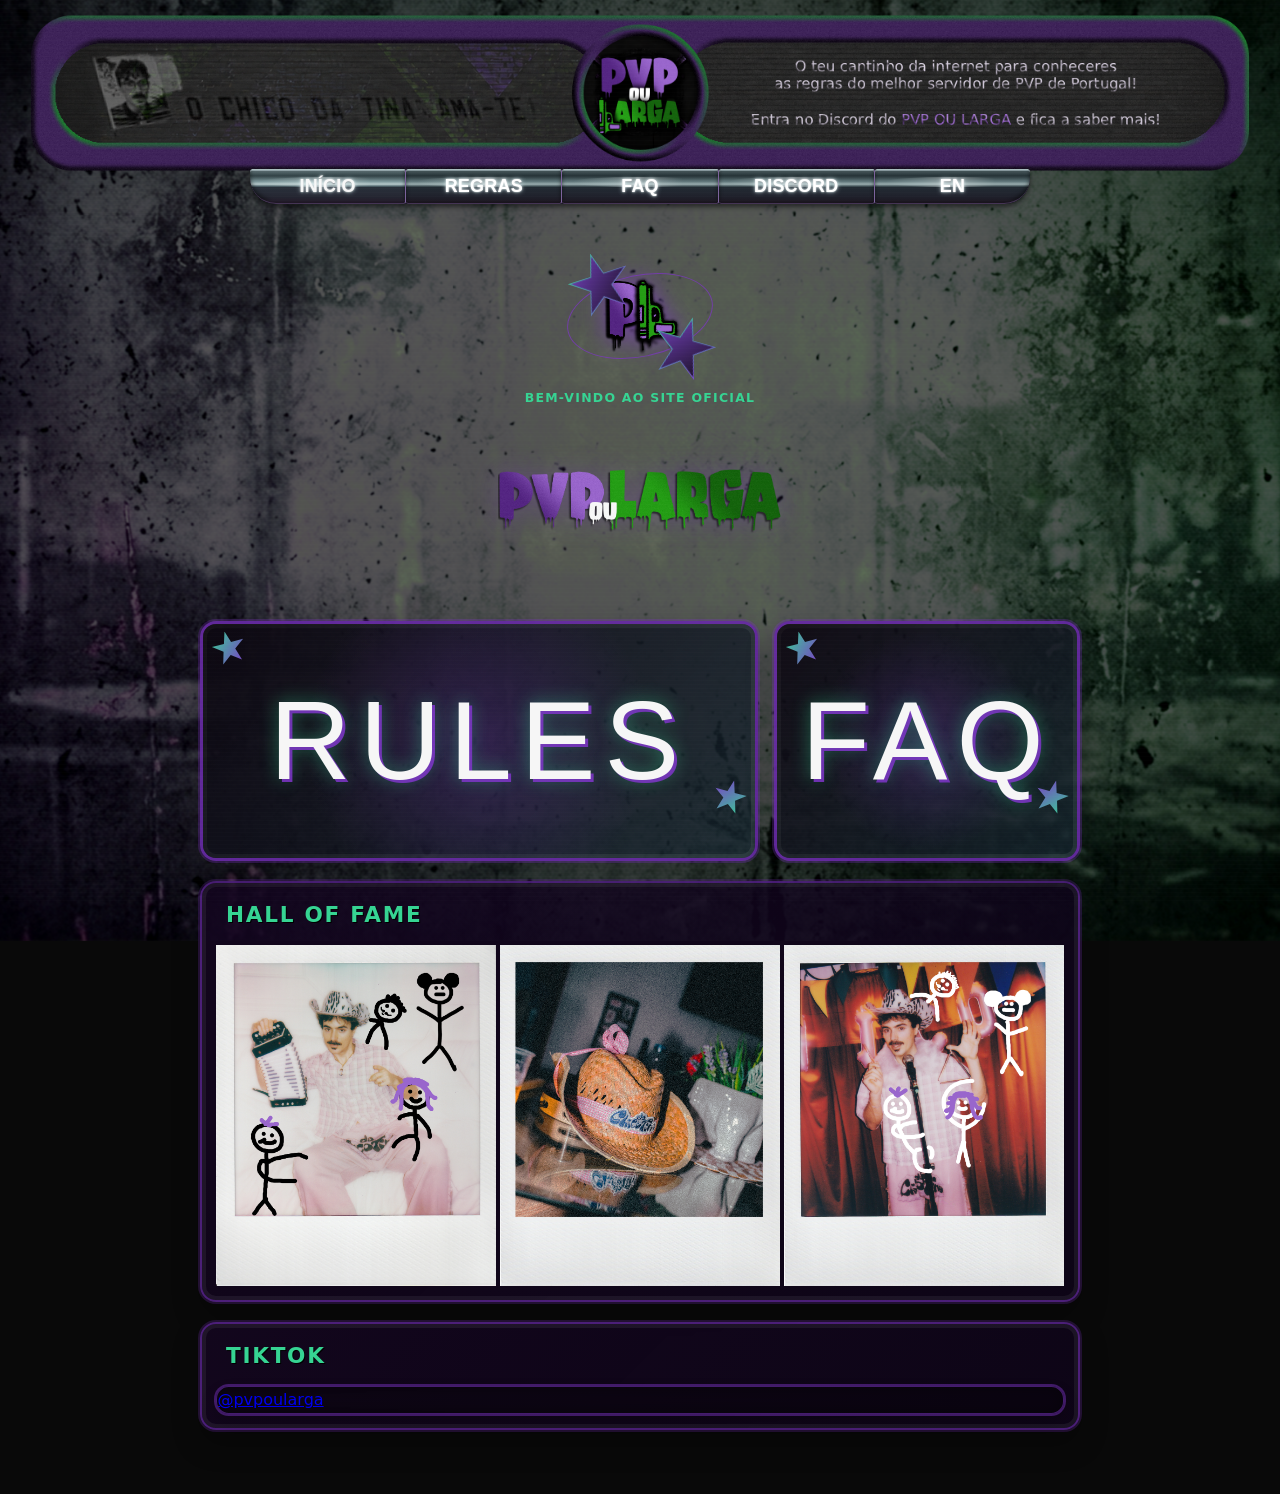
<file: index.html>
<!DOCTYPE html>
<html lang="en">
<head>
  <meta charset="UTF-8" />
  <meta http-equiv="refresh" content="0; url=./home/" />
  <title>Redirecting...</title>
  <script>
    window.location.replace('./home/');
  </script>
</head>
<body>
  <p>Redirecting to <a href="./home/">./home/</a>...</p>
</body>
</html>
</file>
<file: site/src/styles.css>
:root {
  --bg: #090909;
  --bg-soft: #141414;
  --text: #f6f6f6;
  --text2: #7f35c9;
  --muted: #9f9f9f;
  --accent: #36d493;
  --accent-2: #66f094;
  --stroke: rgba(255, 255, 255, 0.15);
  --shadow: 0 16px 40px rgba(0, 0, 0, 0.4);
  --content-width: 1120px;
}

html {
  min-height: 100%;
  background: var(--bg);
}

body {
  position: relative;
  margin: 0;
  width: 100%;
  min-height: 100vh;
  overflow-x: hidden;
  color: var(--text);
  background: transparent;
  font-family: Inter, ui-sans-serif, system-ui, -apple-system, BlinkMacSystemFont, "Segoe UI", sans-serif;
  letter-spacing: 0;
  line-height: 1.6;
}

/* Fundo enviado pelo utilizador + efeito global de televisão antiga. */
body::before,
body::after {
  position: fixed;
  inset: -4px;
  pointer-events: none;
  content: '';
}

body::before {
  z-index: -1;
  background:
    linear-gradient(rgba(8, 10, 12, 0.36), rgba(8, 10, 12, 0.36)),
    url('../images/old-tv-bg.png') center / cover fixed no-repeat;
  filter: saturate(0.78) contrast(1.1);
  transform: scale(1.08);
  animation: old-tv-flicker 4s ease-in-out infinite;
}

body::after {
  z-index: 999;
  opacity: 0.1;
  background:
    repeating-linear-gradient(
      to bottom,
      rgba(255, 255, 255, 0.07) 0,
      rgba(255, 255, 255, 0.07) 1px,
      transparent 1px,
      transparent 4px
    ),
    radial-gradient(ellipse at center, transparent 48%, rgba(0, 0, 0, 0.58) 100%);
  mix-blend-mode: screen;
  animation: old-tv-roll 8s linear infinite;
}

@keyframes old-tv-flicker {
  0%, 100% { opacity: 0.8; }
  50% { opacity: 0.8; }
}

@keyframes old-tv-roll {
  from { transform: translateY(0); }
  to { transform: translateY(4px); }
}

.container {
  width: min(var(--content-width), calc(100% - 3rem));
}

.site-header {
  position: sticky;
  top: 0;
  background: rgba(9, 9, 9, 0.72);
  border-bottom: 1px solid var(--stroke);
  backdrop-filter: blur(14px);
}

.site-header .container {
  min-height: 4.5rem;
}

.brand {
  justify-content: flex-start;
}

.brand-logo {
  width: auto;
  height: 2.35rem;
}

.main-nav {
  align-items: center;
  gap: 0.25rem;
}

.main-nav a {
  padding: 0.5rem 0.8rem;
  border-radius: 0.45rem;
  color: var(--muted);
  font-size: 0.9rem;
  font-weight: 600;
  transition: color 0.2s ease, background 0.2s ease;
}

.main-nav a:hover,
.main-nav a.active {
  color: var(--text);
  background: rgba(127, 53, 201, 0.18);
}

.main-nav a.active {
  font-weight: 700;
}

.page-main {
  max-width: 820px;
  padding: 5.5rem 0 5rem;
  letter-spacing: 0;
}

.page-main h1,
.hero h1,
.section h2 {
  color: var(--text);
  font-family: Inter, ui-sans-serif, system-ui, sans-serif;
  letter-spacing: -0.045em;
}

.page-main h1 {
  margin: 0 0 1rem;
  font-size: clamp(4.5rem, 6vw, 6.5rem);
  line-height: 1.05;
}

.kicker {
  margin: 0 0 0.75rem;
  color: var(--accent);
  font-size: 0.78rem;
  font-weight: 700;
  letter-spacing: 0.1em;
}

.lead,
.section p,
.card p {
  color: #ffffff;
  font-family: inherit;
  line-height: 1.75;
}

.fivem-meta {
  gap: 0.75rem;
  margin-top: 2rem;
}

.meta-pill {
  min-width: 150px;
  padding: 0.75rem 0.9rem;
  border: 1px solid var(--stroke);
  border-radius: 0.65rem;
  background: rgba(10, 6, 18, 0.65);
}

.meta-label {
  color: var(--muted);
  font-family: inherit;
  font-size: 0.67rem;
  font-weight: 700;
  letter-spacing: 0.06em;
}

.meta-value {
  color: var(--text);
  font-family: inherit;
  font-size: 0.88rem;
  font-weight: 600;
}

.section {
  padding: 3.5rem 0 1rem;
}

.section h2 {
  margin-bottom: 1rem;
  font-size: clamp(1.5rem, 3vw, 2rem);
}

.rule-notice {
  display: flex;
  align-items: flex-start;
  gap: 0.85rem;
  margin: 1.25rem 0 1.5rem;
  padding: 0.9rem 1rem;
  border: 1px solid rgba(255, 92, 92, 0.12);
  border-radius: 0.45rem;
  background: rgba(87, 48, 48, 0.58);
}

.rule-notice-icon {
  flex: 0 0 auto;
  padding-top: 0.15rem;
  color: #ff4242;
  font-size: 1.05rem;
}

.rule-notice p {
  margin: 0;
  color: var(--text);
  font-weight: 600;
  line-height: 1.5;
}

.cards {
  grid-template-columns: repeat(2, minmax(0, 1fr));
  gap: 1rem;
  margin-top: 1.5rem;
}

.card {
  border: calc(1 * var(--detail-unit, 1px)) solid rgba(62, 23, 100, 1);
  border-radius: 0.75rem;
  background: linear-gradient(135deg, rgb(20, 6, 32), rgb(16, 4, 29));
  box-shadow: none;
}

.card {
  padding: 1.35rem;
  transition: transform 0.2s ease, border-color 0.2s ease, box-shadow 0.2s ease;
}

.card:hover {
  border-color: rgba(160, 92, 230, 0.75);
  box-shadow: var(--shadow);
  filter: brightness(1.06);
  transform: translateY(-2px);
}

.card h2 {
  margin-bottom: 0.45rem;
  color: var(--text);
  font-size: 1.05rem;
  letter-spacing: -0.015em;
}

.card p {
  margin: 0;
  color: #ffffff;
}

.btn {
  display: inline-flex;
  align-items: center;
  gap: 0.55rem;
  margin-top: 1rem;
  padding: 0.65rem 1rem;
  border: 1px solid rgba(42, 217, 144, 0.55);
  border-radius: 0.5rem;
  color: var(--text);
  background: linear-gradient(90deg, rgba(42, 217, 150, 0.2), rgba(102, 240, 168, 0.18));
  font-family: inherit;
  font-size: 0.9rem;
  box-shadow: 0 4px 12px rgba(0, 0, 0, 0.18);
  transition: background 0.2s ease, transform 0.2s ease;
}

.btn:hover {
  background: linear-gradient(90deg, rgba(42, 217, 150, 0.32), rgba(102, 240, 168, 0.28));
  transform: translateY(-1px);
}

.discord-link {
  display: inline-flex;
  align-items: center;
  justify-content: center;
  margin-top: 1rem;
  color: var(--text2);
  text-decoration: none;
  transition: color 0.2s ease, transform 0.2s ease;
}

.discord-link:hover,
.discord-link:focus-visible {
  color: var(--accent-2);
  transform: translateY(-2px);
}

.discord-icon {
  font-size: 2rem;
  line-height: 1;
  flex: 0 0 auto;
}

/* Active page-specific layout helpers. */
.page-main [id] {
  scroll-margin-top: 6.5rem;
}

.one-page-main {
  min-height: 100vh;
}

#site-menu {
  width: 96%;
  margin: 1vw auto 0;
}

.site-image-banner,
.site-image-banner a {
  display: block;
  width: 100%;
}

.site-image-banner img {
  display: block;
  width: 100%;
  height: auto;
}

.retro-tabs {
  /* Scale the entire menu together once its 780px width reaches the header. */
  font-size: min(16px, 1.96923077vw);
  display: flex;
  align-items: stretch;
  width: min(780px, 100%);
  height: 2em;
  min-height: 2em;
  box-sizing: border-box;
  margin: -0.2em auto 1.5em;
  overflow: hidden;
  border: 0.0625em solid rgba(4, 6, 12, 0.98);
  border-radius: 0 0 1.15em 1.15em;
  background: linear-gradient(180deg, rgba(72, 98, 101, 0.92), rgba(6, 10, 16, 0.99) 38%, rgba(19, 27, 31, 0.99));
  box-shadow: 0 calc(5 * var(--detail-unit, 1px)) calc(10 * var(--detail-unit, 1px)) rgba(0, 0, 0, 0.62), inset 0 calc(1 * var(--detail-unit, 1px)) calc(1 * var(--detail-unit, 1px)) rgba(255, 255, 255, 0.3), inset 0 calc(-5 * var(--detail-unit, 1px)) calc(6 * var(--detail-unit, 1px)) rgba(0, 0, 0, 0.7);
}

.retro-tabs :is(a, button) {
  position: relative;
  display: inline-flex;
  flex: 1 1 0;
  min-width: 0;
  align-items: center;
  justify-content: center;
  overflow: hidden;
  padding: 0.410256em 0.705128em;
  border-top: calc(1 * var(--detail-unit, 1px)) solid rgba(255, 255, 255, 0.3);
  border-right: calc(1 * var(--detail-unit, 1px)) solid rgba(3, 5, 10, 0.95);
  border-bottom: calc(2 * var(--detail-unit, 1px)) solid rgba(3, 5, 10, 0.95);
  color: var(--text);
  background: linear-gradient(180deg, rgba(93, 126, 130, 0.7) 0%, rgba(31, 57, 63, 0.92) 20%, rgba(5, 10, 16, 0.99) 55%, rgba(23, 31, 35, 0.99) 100%);
  box-shadow: inset 0 calc(1 * var(--detail-unit, 1px)) 0 rgba(255, 255, 255, 0.18), inset 0 calc(-5 * var(--detail-unit, 1px)) calc(8 * var(--detail-unit, 1px)) rgba(0, 0, 0, 0.45);
  font-size: 0.78em;
  line-height: 1.2;
  white-space: nowrap;
  font-weight: 800;
  letter-spacing: 0.1em;
  text-decoration: none;
  text-shadow: 0 calc(1 * var(--detail-unit, 1px)) calc(2 * var(--detail-unit, 1px)) #000;
  transition: color 0.2s ease, filter 0.2s ease, background 0.2s ease;
}

.retro-tabs :is(a, button)::before {
  position: absolute;
  top: 0.25641em;
  right: 8%;
  left: 8%;
  height: 1px;
  content: '';
  background: rgba(255, 255, 255, 0.38);
  opacity: 0.7;
}

.retro-tabs :is(a, button):first-child {
  border-radius: 0 0 0 1.282051em;
}

.retro-tabs :is(a, button):last-child {
  border-right: 0;
  border-radius: 0 0 1.282051em 0;
}

.retro-tabs :is(a, button):hover,
.retro-tabs :is(a, button).is-active {
  color: var(--text);
  background:
    linear-gradient(180deg, rgba(155, 181, 180, 0.78) 0%, rgba(55, 82, 86, 0.96) 13%, rgba(7, 11, 17, 0.99) 45%, rgba(20, 27, 31, 0.99) 100%);
  filter: brightness(1.08);
}

body > .retro-page,
body > .page-main {
  width: min(100% - 2rem, 1040px);
  max-width: none;
  margin: 0 auto;
}

.retro-page {
  padding-bottom: 4rem;
}

.retro-welcome {
  position: relative;
  padding: 1.5rem 1rem 1rem;
  text-align: center;
}

.retro-pl-emblem {
  position: relative;
  display: grid;
  place-items: center;
  width: min(11rem, 42vw);
  height: min(8rem, 32vw);
  margin: 0 auto 0.5rem;
}

.retro-pl-emblem::before {
  position: absolute;
  inset: 18% 8%;
  border: calc(1 * var(--detail-unit, 1px)) solid rgba(127, 53, 201, 0.7);
  border-radius: 50%;
  content: '';
  transform: rotate(-12deg);
}

.retro-pl-emblem img {
  position: relative;
  z-index: 1;
  width: min(7rem, 28vw);
  max-height: 6rem;
  object-fit: contain;
  filter: drop-shadow(0 0 calc(12 * var(--detail-unit, 1px)) rgba(127, 53, 201, 0.65));
}

.retro-star {
  position: absolute;
  z-index: 2;
  width: clamp(2.4rem, 7vw, 4rem);
  aspect-ratio: 1;
  font-size: 0;
  line-height: 1;
  background: linear-gradient(135deg, var(--accent), var(--text2));
  clip-path: polygon(50% 0%, 61% 35%, 98% 35%, 68% 57%, 79% 94%, 50% 72%, 21% 94%, 32% 57%, 2% 35%, 39% 35%);
  filter: drop-shadow(0 0 calc(5 * var(--detail-unit, 1px)) rgba(54, 212, 147, 0.7));
  animation: retro-star-twinkle 2.4s ease-in-out infinite;
}

.retro-star::after {
  position: absolute;
  inset: 3px;
  content: '';
  background: linear-gradient(135deg, rgba(127, 53, 201, 0.9), rgba(9, 9, 9, 0.92));
  clip-path: polygon(50% 0%, 61% 35%, 98% 35%, 68% 57%, 79% 94%, 50% 72%, 21% 94%, 32% 57%, 2% 35%, 39% 35%);
  animation: retro-star-core 2.4s ease-in-out infinite;
}

@keyframes retro-star-twinkle {
  0%, 100% {
    filter: drop-shadow(0 0 calc(5 * var(--detail-unit, 1px)) rgba(54, 212, 147, 0.7));
    opacity: 0.78;
  }
  50% {
    filter: drop-shadow(0 0 calc(16 * var(--detail-unit, 1px)) rgba(54, 212, 147, 1))
      drop-shadow(0 0 calc(26 * var(--detail-unit, 1px)) rgba(127, 53, 201, 0.72));
    opacity: 1;
  }
}

@keyframes retro-star-core {
  0%, 100% { opacity: 0.86; }
  50% { opacity: 0.42; }
}

.retro-star-one {
  top: 0;
  left: 9%;
  transform: rotate(-18deg);
}

.retro-star-two {
  right: 7%;
  bottom: 0;
  transform: rotate(16deg);
  animation-delay: 1.2s;
}

@media (prefers-reduced-motion: reduce) {
  .retro-star,
  .retro-star::after {
    animation: none;
  }
}

.retro-welcome h1 {
  margin: 0 0 0.6rem;
}

.retro-title-image img {
  display: block;
  width: min(100%, 38rem);
  max-height: 10rem;
  margin: 0 auto;
  object-fit: contain;
  filter: drop-shadow(0 0 calc(12 * var(--detail-unit, 1px)) rgba(127, 53, 201, 0.28));
}

.retro-showcase {
  display: grid;
  grid-template-columns: minmax(0, 1.35fr) minmax(0, 0.9fr);
  gap: 1rem;
}

.retro-feature-card,
.retro-hall,
.retro-latest {
  border: calc(1 * var(--detail-unit, 1px)) solid rgba(127, 53, 201, 0.55);
  border-radius: 0.8rem;
  background: linear-gradient(135deg, rgba(20, 6, 32, 0.86), rgba(16, 4, 29, 0.7));
  box-shadow: inset 0 0 0 calc(4 * var(--detail-unit, 1px)) rgba(255, 255, 255, 0.035), var(--shadow);
}

.retro-feature-card {
  position: relative;
  display: block;
  min-height: 14rem;
  overflow: hidden;
  border-color: rgba(127, 53, 201, 0.72);
  background: linear-gradient(135deg, rgba(20, 6, 32, 0.86), rgba(16, 4, 29, 0.7));
  box-shadow: inset 0 0 0 calc(4 * var(--detail-unit, 1px)) rgba(255, 255, 255, 0.035), var(--shadow);
  text-decoration: none;
}

.retro-feature-card::before,
.retro-feature-card::after {
  position: absolute;
  z-index: 2;
  width: 2.1rem;
  aspect-ratio: 1;
  content: '';
  background: linear-gradient(135deg, var(--accent), var(--text2));
  clip-path: polygon(50% 0%, 61% 35%, 98% 35%, 68% 57%, 79% 94%, 50% 72%, 21% 94%, 32% 57%, 2% 35%, 39% 35%);
  filter: drop-shadow(0 0 calc(6 * var(--detail-unit, 1px)) rgba(54, 212, 147, 0.7));
}

.retro-feature-card::before {
  top: 0.45rem;
  left: 0.55rem;
  transform: rotate(-15deg);
}

.retro-feature-card::after {
  right: 0.55rem;
  bottom: 2.8rem;
  background: linear-gradient(135deg, var(--text2), var(--accent));
  transform: rotate(15deg);
}

.retro-feature-card img {
  display: block;
  width: 100%;
  height: 14rem;
  object-fit: cover;
  opacity: 0.82;
  transition: transform 0.25s ease, opacity 0.25s ease;
}

.retro-feature-card:hover img {
  opacity: 1;
  transform: scale(1.04);
}

.retro-card-title {
  position: absolute;
  inset: 0;
  display: grid;
  place-items: center;
  color: var(--text);
  background:
    radial-gradient(circle at center, rgba(127, 53, 201, 0.24), transparent 58%),
    linear-gradient(135deg, rgba(9, 9, 9, 0.62), rgba(54, 212, 147, 0.12));
  font-family: 'URBAN VIBES', Inter, sans-serif;
  font-size: clamp(3.5rem, 10vw, 7rem);
  font-weight: 400;
  letter-spacing: 0.08em;
  line-height: 1;
  text-align: center;
  text-shadow: calc(3 * var(--detail-unit, 1px)) calc(3 * var(--detail-unit, 1px)) 0 rgba(127, 53, 201, 0.85), 0 0 calc(18 * var(--detail-unit, 1px)) rgba(54, 212, 147, 0.45);
  transition: color 0.2s ease, background 0.2s ease, text-shadow 0.2s ease;
}

.retro-feature-card:hover .retro-card-title {
  color: var(--accent);
  background:
    radial-gradient(circle at center, rgba(127, 53, 201, 0.42), transparent 62%),
    linear-gradient(135deg, rgba(9, 9, 9, 0.48), rgba(54, 212, 147, 0.18));
  text-shadow: calc(3 * var(--detail-unit, 1px)) calc(3 * var(--detail-unit, 1px)) 0 rgba(127, 53, 201, 0.95), 0 0 calc(25 * var(--detail-unit, 1px)) rgba(54, 212, 147, 0.7);
}

.retro-hall,
.retro-latest {
  margin-top: 1.25rem;
  padding: 0.8rem;
}

.retro-hall h2,
.retro-latest h2 {
  margin: 0 0 0.7rem;
  padding: 0 0.45rem;
  color: var(--accent);
  font-size: 1.25rem;
  letter-spacing: 0.08em;
}

.retro-latest-grid {
  display: grid;
  grid-template-columns: minmax(0, 1.65fr) minmax(150px, 0.7fr);
  gap: 0.8rem;
}

.retro-tiktok-preview {
  display: flex;
  justify-content: center;
  min-height: 15rem;
  overflow: hidden;
  border: calc(1 * var(--detail-unit, 1px)) solid rgba(127, 53, 201, 0.5);
  border-radius: 0.65rem;
  background: rgba(9, 9, 9, 0.32);
}

.retro-tiktok-preview .tiktok-embed {
  width: 100% !important;
  max-width: none !important;
  min-width: 0 !important;
  margin: 0 !important;
}

.retro-tiktok-preview {
  display: flex;
  justify-content: center;
  min-height: 14rem;
  overflow: hidden;
  border: calc(1 * var(--detail-unit, 1px)) solid rgba(127, 53, 201, 0.5);
  border-radius: 0.65rem;
  background: rgba(9, 9, 9, 0.32);
}


.page-main h1 {
  font-family: 'URBAN VIBES', Inter, sans-serif;
  font-weight: 800;
  letter-spacing: 0.06em;
}

@media (max-width: 650px) {
  .retro-showcase,
  .retro-latest-grid { grid-template-columns: 1fr; }
  .retro-feature-card,
  .retro-feature-card img { min-height: 12rem; height: 12rem; }
}

/* Layout inspired by the requested portal reference. The banner above remains untouched. */
body > .retro-page {
  width: min(880px, calc(100vw - 2rem));
  max-width: none;
  margin: 0 auto;
  padding-bottom: 4rem;
}

.retro-showcase {
  grid-template-columns: minmax(0, 1.55fr) minmax(260px, 0.85fr);
  gap: 1rem;
  margin-top: 1rem;
}

.retro-feature-card,
.retro-feature-card img {
  height: 15rem;
  min-height: 15rem;
}

.retro-feature-card {
  border-radius: 1rem;
  border-width: calc(3 * var(--detail-unit, 1px));
  box-shadow:
    inset 0 0 0 calc(4 * var(--detail-unit, 1px)) rgba(255, 255, 255, 0.08),
    0 0 0 calc(2 * var(--detail-unit, 1px)) rgba(127, 53, 201, 0.28),
    0 calc(14 * var(--detail-unit, 1px)) calc(28 * var(--detail-unit, 1px)) rgba(0, 0, 0, 0.3);
}

.retro-hall,
.retro-latest {
  border-radius: 1rem;
  padding: 0.9rem;
  border-width: calc(2 * var(--detail-unit, 1px));
  box-shadow:
    inset 0 0 0 calc(4 * var(--detail-unit, 1px)) rgba(255, 255, 255, 0.06),
    0 0 0 calc(2 * var(--detail-unit, 1px)) rgba(127, 53, 201, 0.22),
    0 calc(14 * var(--detail-unit, 1px)) calc(28 * var(--detail-unit, 1px)) rgba(0, 0, 0, 0.28);
}

.retro-hall h2,
.retro-latest h2 {
  margin-bottom: 0.8rem;
  padding: 0 0.6rem;
  font-size: 1.35rem;
  text-shadow: calc(1 * var(--detail-unit, 1px)) calc(1 * var(--detail-unit, 1px)) 0 #000;
}

.retro-tiktok-preview {
  border-radius: 0.8rem;
  box-shadow:
    0 0 0 calc(2 * var(--detail-unit, 1px)) rgba(127, 53, 201, 0.45),
    inset 0 0 calc(16 * var(--detail-unit, 1px)) rgba(0, 0, 0, 0.45),
    0 calc(8 * var(--detail-unit, 1px)) calc(16 * var(--detail-unit, 1px)) rgba(0, 0, 0, 0.24);
}

.retro-latest {
  margin-top: 1.25rem;
}

/* Cards grow with browser zoom until the content reaches the viewport width. */
body > .retro-page {
  --card-unit: min(1rem, 1.74545455vw);
  width: min(880px, 96%);
}

body > .page-main {
  --card-unit: min(1rem, 1.47692308vw);
  width: min(1040px, 96%);
}

.card,
.retro-feature-card,
.retro-hall,
.retro-latest {
  box-sizing: border-box;
  min-width: 0;
  font-size: var(--card-unit, 1rem);
  overflow-wrap: anywhere;
}

.card { padding: 1.35em; border-radius: 0.75em; }
.card h2 { font-size: 1.05em; margin-bottom: 0.45em; }
.card p { font-size: 1em; }
.card .discord-link { margin-top: 1em; }
.card .discord-icon { font-size: 2em; }
.card ul,
.card ol { padding-inline-start: 2.5em; }

.retro-showcase {
  grid-template-columns: minmax(0, 1.55fr) minmax(0, 0.85fr);
  gap: var(--card-unit);
  margin-top: var(--card-unit);
}

.retro-feature-card,
.retro-feature-card img {
  height: calc(15 * var(--card-unit));
  min-height: 0;
  border-radius: var(--card-unit);
}
.retro-feature-card::before,
.retro-feature-card::after { width: 2.1em; }
.retro-feature-card::before { top: 0.45em; left: 0.55em; }
.retro-feature-card::after { right: 0.55em; bottom: 2.8em; }
.retro-card-title { font-size: 7em; }

.retro-hall,
.retro-latest {
  margin-top: 1.25em;
  padding: 0.9em;
  border-radius: 1em;
}
.retro-hall h2,
.retro-latest h2 {
  font-size: 1.35em;
  margin-bottom: calc(0.8 * var(--card-unit));
  padding: 0 calc(0.6 * var(--card-unit));
}
.retro-latest-grid {
  grid-template-columns: minmax(0, 1.65fr) minmax(0, 0.7fr);
  gap: 0.8em;
}
.retro-tiktok-preview {
  min-width: 0;
  min-height: 0;
}
.retro-latest-grid > .retro-tiktok-preview:only-child {
  grid-column: 1 / -1;
}
.retro-tiktok-preview iframe {
  display: block;
  width: 100% !important;
  max-width: none !important;
  min-width: 0 !important;
  border: 0;
}
/* Decorative strokes and shadows follow the same scale as their component. */
.retro-tabs {
  --detail-unit: min(1px, 0.123076923vw);
}
body > .retro-page,
body > .page-main {
  --detail-unit: calc(var(--card-unit) / 16);
}
.retro-tabs :is(a, button)::before { height: var(--detail-unit); }

/* Dark polished-metal navigation, inspired by the supplied old-school tabs. */
.retro-tabs {
  height: 2.15em;
  min-height: 2.15em;
  border: 0;
  border-radius: 0.15em 0.15em 1.6em 1.6em;
  background: #17171f;
  box-shadow: 0 0.18em 0.3em #0008;
}

.retro-tabs :is(a, button) {
  box-sizing: border-box;
  padding: 0.1em 0.45em;
  border-top: calc(1 * var(--detail-unit)) solid #a8bcbd;
  border-right: calc(1 * var(--detail-unit)) solid #7c639c;
  border-bottom: calc(1 * var(--detail-unit)) solid #443454;
  border-radius: 0.12em;
  color: #fff;
  background: linear-gradient(180deg,
    #4c5d61 0%, #253236 18%, #61777b 35%,
    #9aadaf 43%, #45565b 49%, #222a32 53%,
    #20212c 84%, #302637 100%);
  box-shadow: inset 0 0.06em 0 #e6f8ff66,
    inset 0 -0.15em 0.25em #0008;
  font-family: 'Arial Narrow', Impact, sans-serif;
  font-size: 1.12em;
  font-weight: 900;
  letter-spacing: 0.015em;
  text-shadow: 0 0 0.12em #fff, 0 0 0.28em #d7f8ff99,
    0 0.06em 0.05em #29343a;
}

.retro-tabs :is(a, button)::before {
  top: 22%;
  left: 7%;
  right: 7%;
  height: 28%;
  pointer-events: none;
  background: linear-gradient(90deg, transparent, #efffff55 28%, #fff9 48%, transparent 82%);
  opacity: 0.55;
  border-radius: 50%;
}

.retro-tabs :is(a, button):first-child { border-radius: 0.12em 0.12em 0.12em 1.45em; }
.retro-tabs :is(a, button):last-child { border-radius: 0.12em 0.12em 1.45em 0.12em; }
.retro-tabs :is(a, button):hover,
.retro-tabs :is(a, button).is-active {
  background: linear-gradient(180deg,
    #617478 0%, #314145 18%, #7c969a 35%,
    #b6c9cb 43%, #546a70 49%, #282f39 53%,
    #262733 84%, #3b2c45 100%);
  filter: none;
}
.retro-tabs :is(a, button):focus-visible {
  outline: calc(2 * var(--detail-unit)) solid #b692dc;
  outline-offset: calc(-3 * var(--detail-unit));
}

.retro-tabs button { cursor: pointer; border-left: 0; margin: 0; }

.retro-hall {
  height: min(421px, 66vh);
  display: flex;
  flex-direction: column;
}

.retro-hall h2 {
  flex: 0 0 auto;
}

.fotos-hall {
  flex: 1;
  min-height: 0;
  display: flex;
  gap: 4px;
  flex-wrap: nowrap;
  overflow-x: auto;
  scroll-snap-type: x proximity;
  overscroll-behavior-x: contain;
  scrollbar-width: thin;
  scrollbar-color: #b692dc transparent;
}

.fotos-hall img {
  display: block;
  flex: 0 1 auto;
  width: min(280px, 100%);
  max-width: none;
  height: 100%;
  max-height: 341px;
  object-fit: contain;
  align-self: flex-start;
}

.fotos-hall:focus-visible {
  outline: 2px solid #b692dc;
  outline-offset: 2px;
}
</file>
